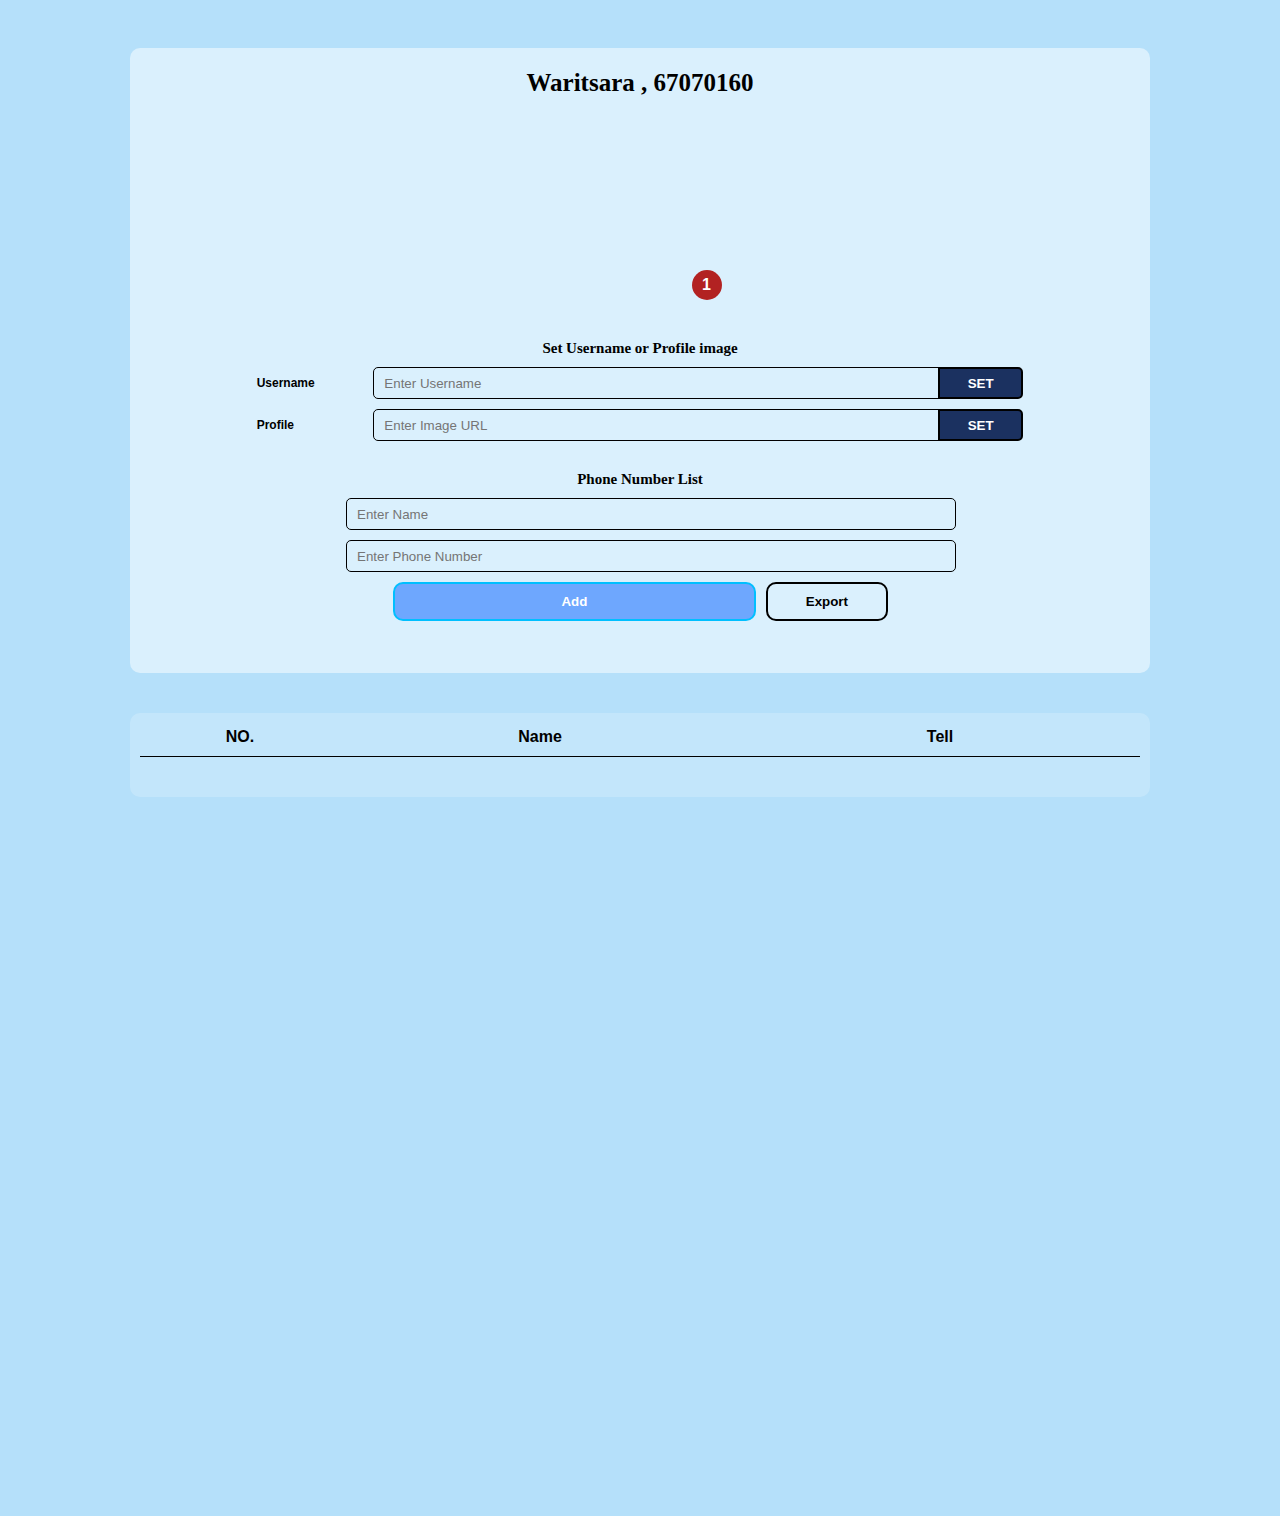
<file: Lab14.html>
<!DOCTYPE html>
<html lang="en">
<head>
    <meta charset="UTF-8">
    <meta name="viewport" content="width=device-width, initial-scale=1.0">
    <title>Document</title>
    <link rel="stylesheet" href="style2.css" >
    <script src="/script.js"></script>
</head>
<body>
    <div class="contain1">
        <div id="name" class="topName">
            <a  href="https://www.instagram.com/_choopqaw"
                target="_blank" title="Go to Instagram">
                Waritsara , 67070160
            </a>
        </div>

        <div class="PF">
            <div id="pic" class="profile">
                <div class="notify"><p>1</p></div>
            </div>
        </div>

        <div class="title">Set Username or Profile image</div>

        <div class="change">
            <div></div>
            <div class="ChangTxt">Username</div>
            <input type="text" id="newname" placeholder="Enter Username">
            <button id="btName" onclick="setName()">SET</button>
            <div></div>
        </div>
        <div class="change">
            <div></div>
            <div class="ChangTxt">Profile</div>
            <input type="text" id="newPic" placeholder="Enter Image URL">
            <button id="btName" onclick="setPic()">SET</button>
        </div>

        <div class="phone">
            <div class="title">Phone Number List</div>

            <div class="phoneInput">
                <div></div>
                <div><input type="text" id="phoneName" placeholder="Enter Name"></div>
            </div>
            <div class="phoneInput">
                <div></div>
                <div><input type="text" id="phoneCall" placeholder="Enter Phone Number"></div>
                
            </div>

            <div class="phoneBt">
                <div></div>
                <button id="add" class="addBt" onclick="AddBt()">Add</button>
                <button id="Exp" class="expBt" onclick="ExportBt()">Export</button>
                <div></div>
            </div>
        </div>
    </div>

    <div class="contain2">
    <table id="phoneTable" class="tableBook">
        <thead>
            <tr>
                <th>NO.</th>
                <th>Name</th>
                <th>Tell</th>
            </tr>
        </thead>
        <tbody>
            
        </tbody>
    </table>
    </div>
</body>
</html>
</file>
<file: style2.css>
/* --------------------------ALL-------------------------- */

* {
    font-family: Arial;
}

input{
    width: 100%;
    height: 20px;
    border-radius: 5px;
    border: 0.5px solid black;
    padding: 5px 10px;
    background-color: transparent;
    outline: none;
}
.title {
    font-weight: bold;
    font-size: 15px;
    font-family: cursive;
    text-align: center;
    padding-top: 30px;
}

body {
    display: flex;
    flex-direction: column;
    align-items: center;
    background-blend-mode: color;
    background:rgb(181, 224, 250);
    min-height: 1500px;
}

/* --------------------------CT-------------------------- */
.contain1 {
    width: 80%;
    height: 580px;
    background-color: rgba(255, 255, 255, 0.5);
    padding: 5px 10px 40px 10px;
    border-radius: 10px;
    margin-top: 40px;
    max-width: 1000px;
    min-width: 350px;
}
.contain2 {
    width: 80%;
    background-color: rgba(255, 255, 255, 0.2);
    padding: 5px 10px 40px 10px;
    border-radius: 10px;
    margin-top: 40px;
    max-width: 1000px;
}

/* --------------------------PROFILE-------------------------- */

.PF {
    display: flex;
    justify-content: center;
}

.topName {
    font-size: 25px;
    text-align: center;
    font-weight: bold;
    margin-top: 15px;
    margin-bottom: 30px;
}

.topName a {
    color: black;
    font-family: cursive;
    text-decoration: none;
}
.topName a:hover {
    color: darkblue;
    text-decoration: underline;
}
.profile {
    width: 183px;
    height: 183px;
    background-image: url(https://i.pinimg.com/originals/67/f2/f0/67f2f03b3b37543343d8337ee4c6ef1d.jpg);
    background-position: center;
    background-size: cover;
    border-radius: 50%;
    position: relative;
}

.notify {
    width: 30px ;
    height: 30px;
    background-color: firebrick;
    color: white;
    border-radius: 50%;
    justify-content: center;
    align-items: center;
    display: flex;
    position: absolute;
    bottom: 10px;
    right: 10px;
    font-weight: bold;
}

/* --------------------------SET-------------------------- */

.change {
    padding-top: 10px;
    display: grid;
    grid-template-columns: 1fr 1fr 5.2fr 0.8fr 1fr;
    grid-gap: 10px;
}

.ChangTxt {
    display: flex;
    align-items: center;
    font-weight: bold;
    font-size: 12px;
}

.change button{
    background-color:rgb(27, 49, 96);
    border: 2px solid black;
    border-radius: 0 5px 5px 0;
    font-weight: bold;
    color: white;
}
.change button:hover{
    background-color: rgb(108, 114, 190);
    border-color:rgb(108, 114, 190);
    color: rgb(0, 0, 0);
}
/* --------------------------PHONE-------------------------- */

.phoneInput{
    display: grid;
    grid-template-columns: 1fr 3fr 1fr;
    grid-gap: 10px;
    margin-top: 10px;
}

.phoneBt {
    width: 100%;
    display: grid ;
    grid-template-columns: 2fr 3fr 1fr 2fr;
    grid-gap: 10px;
    margin-top: 10px;
}

.addBt {
    color: white;
    font-weight: bold;
    background-color:rgb(110, 167, 254);
    border: 2px solid deepskyblue;
    padding: 10px;
    border-radius: 10px;
}
.addBt:hover {
    background-color: darkblue;
    border-color: darkblue;
}

.expBt {
    color: black;
    font-weight: bold;
    background-color: transparent;
    border: 2px solid black;
    padding: 10px;
    border-radius: 10px;
}
.expBt:hover {
    color: white;
    background-color: darkblue;
    border-color: darkblue;
}

/* --------------------------TABLE-------------------------- */

.tableBook {
    width: 100%;
    border-collapse: collapse;
}

.tableBook th,
.tableBook td {
    padding: 10px;
    text-align: left;
    border-bottom: 1px solid black;
}

.tableBook th {
    text-align: center;
}

.tableBook th:nth-child(1),
.tableBook td:nth-child(1) {
    width: 20%;
}

.tableBook th:nth-child(2),
.tableBook td:nth-child(2),
.tableBook th:nth-child(3),
.tableBook td:nth-child(3) {
    width: 40%;
}

.tableBook td:not(:last-child) {
    border-right: 1px solid black;
}

.tableBook th:first-child,
.tableBook td:first-child {
    border-left: none;
}

.tableBook th:last-child,
.tableBook td:last-child {
    border-right: none;
}
</file>
